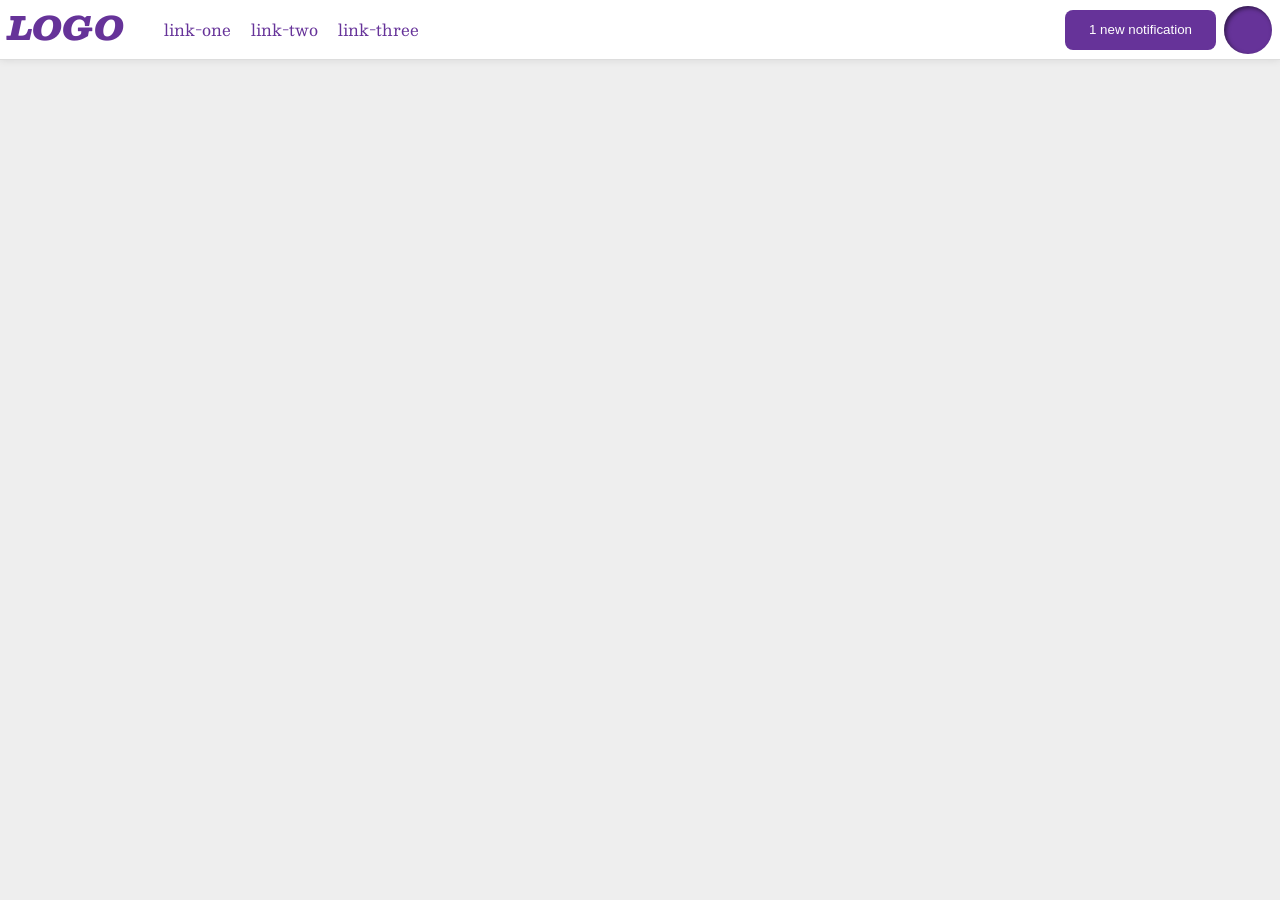
<file: flex/03-flex-header-2/index.html>
<!DOCTYPE html>
<html lang="en">

<head>
  <meta charset="UTF-8">
  <meta http-equiv="X-UA-Compatible" content="IE=edge">
  <meta name="viewport" content="width=device-width, initial-scale=1.0">
  <title>Flex Header 2</title>
  <link rel="stylesheet" href="style.css">
</head>

<body>
  <div class="header">
    <div class="leftSide">
      <div class="logo">
        LOGO
      </div>

      <ul class="links">
        <li><a href="https://google.com">link-one</a></li>
        <li><a href="https://google.com">link-two</a></li>
        <li><a href="https://google.com">link-three</a></li>
      </ul>
    </div>
    <div class="rightSide">
      <button class="notifications">
        1 new notification
      </button>
      <div class="profile-image"></div>
    </div>
  </div>
</body>

</html>
</file>
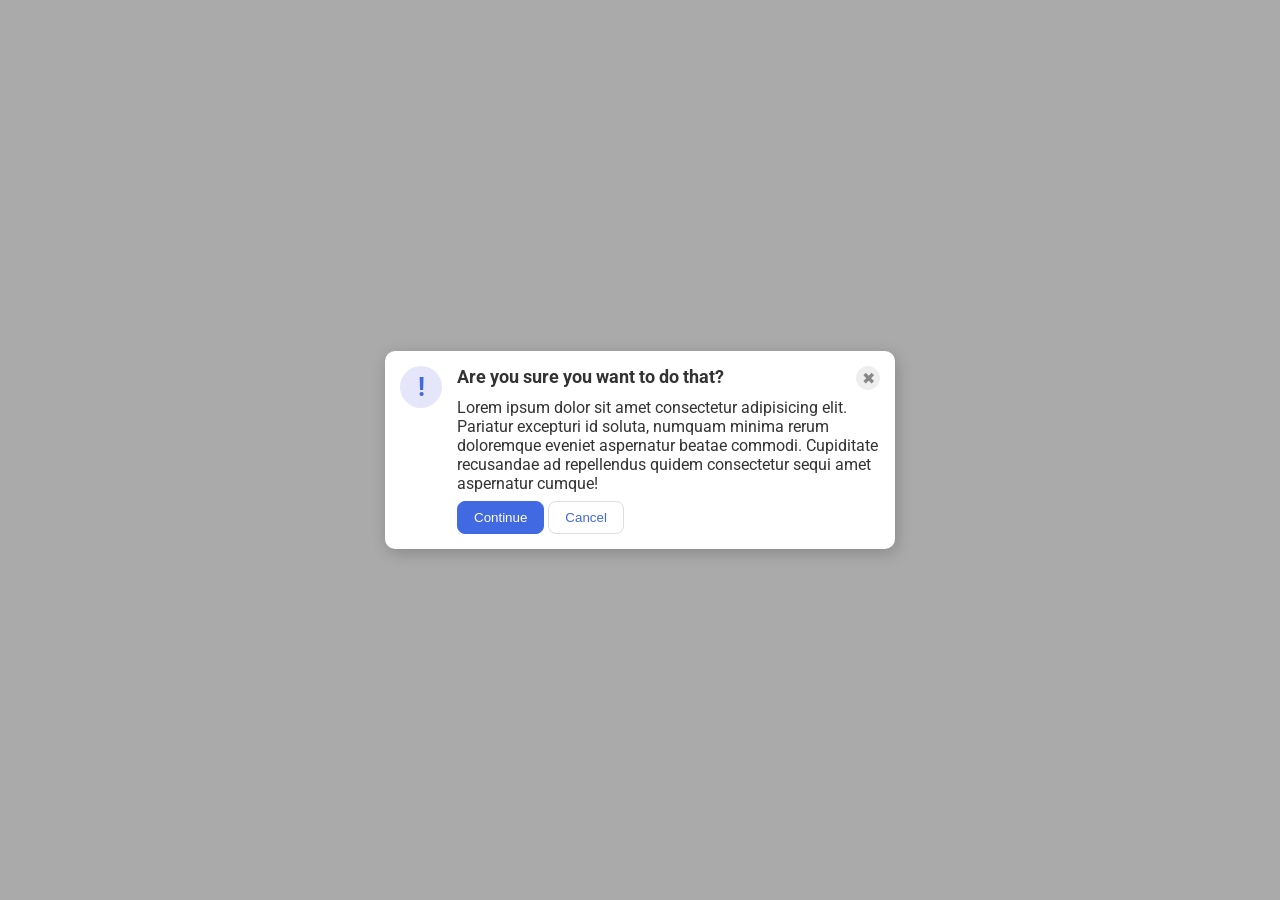
<file: flex/05-flex-modal/index.html>
<!DOCTYPE html>
<html lang="en">

<head>
  <meta charset="UTF-8">
  <meta http-equiv="X-UA-Compatible" content="IE=edge">
  <meta name="viewport" content="width=device-width, initial-scale=1.0">
  <link rel="stylesheet" href="style.css">
  <title>Modal</title>
</head>

<body>
  <div class="modal">
    <div class="icon">!</div>

    <div class="info">
      <div class="header">Are you sure you want to do that?
        <button class="close-button">✖</button>
      </div>
      <div class="text">Lorem ipsum dolor sit amet consectetur adipisicing elit. Pariatur excepturi id soluta, numquam
        minima rerum doloremque eveniet aspernatur beatae commodi. Cupiditate recusandae ad repellendus quidem
        consectetur
        sequi amet aspernatur cumque!</div>

      <div class=".buttonFlex">
        <button class="continue">Continue</button>
        <button class="cancel">Cancel</button>
      </div>
    </div>
  </div>
</body>

</html>
</file>
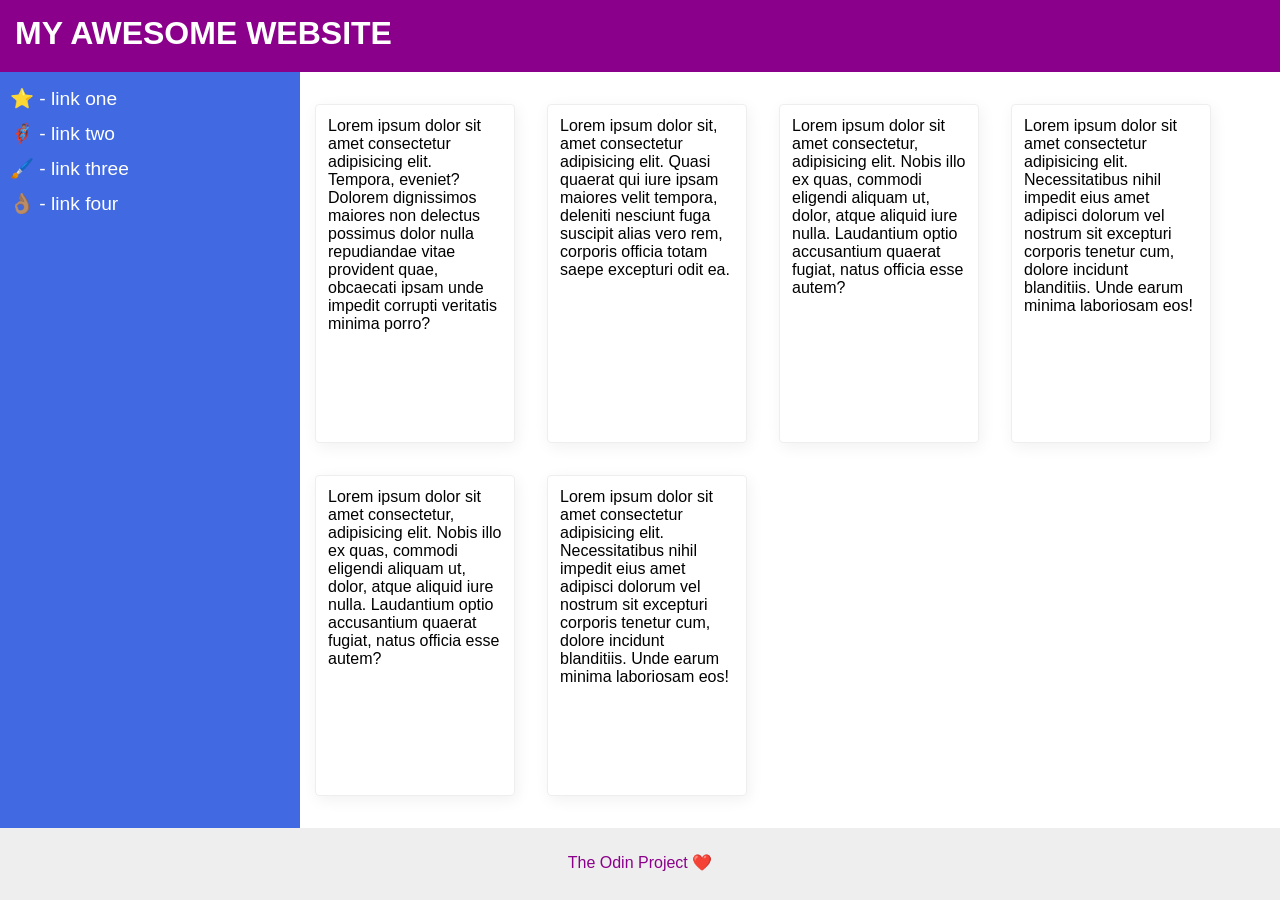
<file: flex/07-flex-layout-2/index.html>
<!DOCTYPE html>
<html lang="en">

<head>
  <meta charset="UTF-8">
  <meta http-equiv="X-UA-Compatible" content="IE=edge">
  <meta name="viewport" content="width=device-width, initial-scale=1.0">
  <title>The Holy Grail</title>
  <link rel="stylesheet" href="style.css">
</head>

<body>
  <div class="header">
    MY AWESOME WEBSITE
  </div>

  <div class="main">
    <div class="sidebar">
      <ul>
        <li><a href="#">⭐ - link one</a></li>
        <li><a href="#">🦸🏽‍♂️ - link two</a></li>
        <li><a href="#">🖌️ - link three</a></li>
        <li><a href="#">👌🏽 - link four</a></li>
      </ul>
    </div>
    <div class="cardSet">
      <div class="card">Lorem ipsum dolor sit amet consectetur adipisicing elit. Tempora, eveniet? Dolorem dignissimos
        maiores non delectus possimus dolor nulla repudiandae vitae provident quae, obcaecati ipsam unde impedit
        corrupti
        veritatis minima porro?</div>
      <div class="card">Lorem ipsum dolor sit, amet consectetur adipisicing elit. Quasi quaerat qui iure ipsam maiores
        velit tempora, deleniti nesciunt fuga suscipit alias vero rem, corporis officia totam saepe excepturi odit ea.
      </div>
      <div class="card">Lorem ipsum dolor sit amet consectetur, adipisicing elit. Nobis illo ex quas, commodi eligendi
        aliquam ut, dolor, atque aliquid iure nulla. Laudantium optio accusantium quaerat fugiat, natus officia esse
        autem?</div>
      <div class="card">Lorem ipsum dolor sit amet consectetur adipisicing elit. Necessitatibus nihil impedit eius amet
        adipisci dolorum vel nostrum sit excepturi corporis tenetur cum, dolore incidunt blanditiis. Unde earum minima
        laboriosam eos!</div>
      <div class="card">Lorem ipsum dolor sit amet consectetur, adipisicing elit. Nobis illo ex quas, commodi eligendi
        aliquam ut, dolor, atque aliquid iure nulla. Laudantium optio accusantium quaerat fugiat, natus officia esse
        autem?</div>
      <div class="card">Lorem ipsum dolor sit amet consectetur adipisicing elit. Necessitatibus nihil impedit eius amet
        adipisci dolorum vel nostrum sit excepturi corporis tenetur cum, dolore incidunt blanditiis. Unde earum minima
        laboriosam eos!</div>
    </div>
  </div>
  <div class="footer">
    The Odin Project ❤️
  </div>
</body>

</html>
</file>
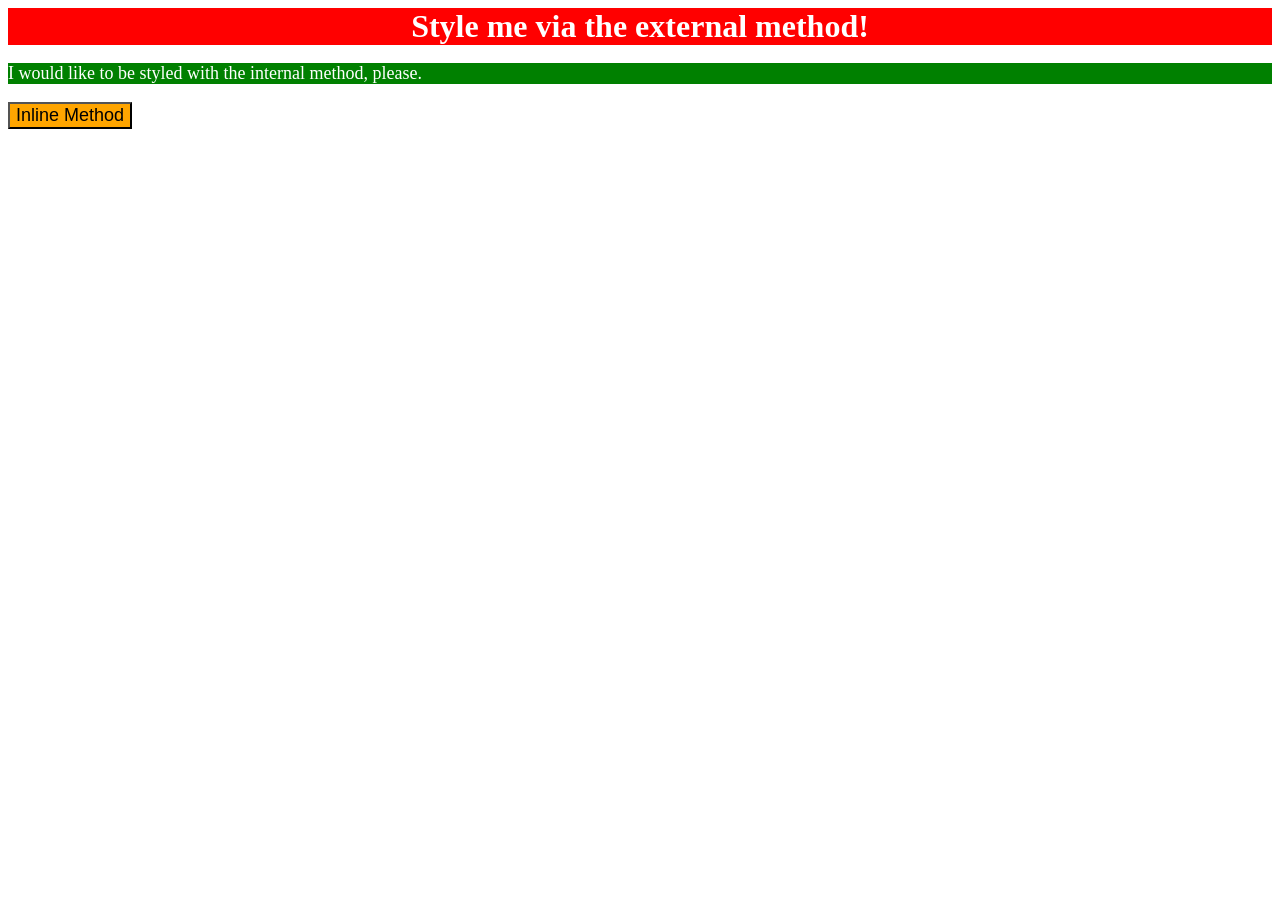
<file: foundations/01-css-methods/index.html>
<!DOCTYPE html>
<html lang="en">

<head>
  <meta charset="UTF-8">
  <meta http-equiv="X-UA-Compatible" content="IE=edge">
  <meta name="viewport" content="width=device-width, initial-scale=1.0">

  <link rel="stylesheet" href="./style.css">

  <style>
    p {
      background-color: green;
      color: white;
      font-size: 18px;
    }
  </style>

  <title>Methods for Adding CSS</title>
</head>

<body>
  <div>Style me via the external method!</div>
  <p>I would like to be styled with the internal method, please.</p>
  <button style="background-color: orange; font-size: 18px;">Inline Method</button>
</body>

</html>

<!--* `p`: a green background, white text, and a font size of 18px
* `button`: an orange background and a font size of 18px-->
</file>
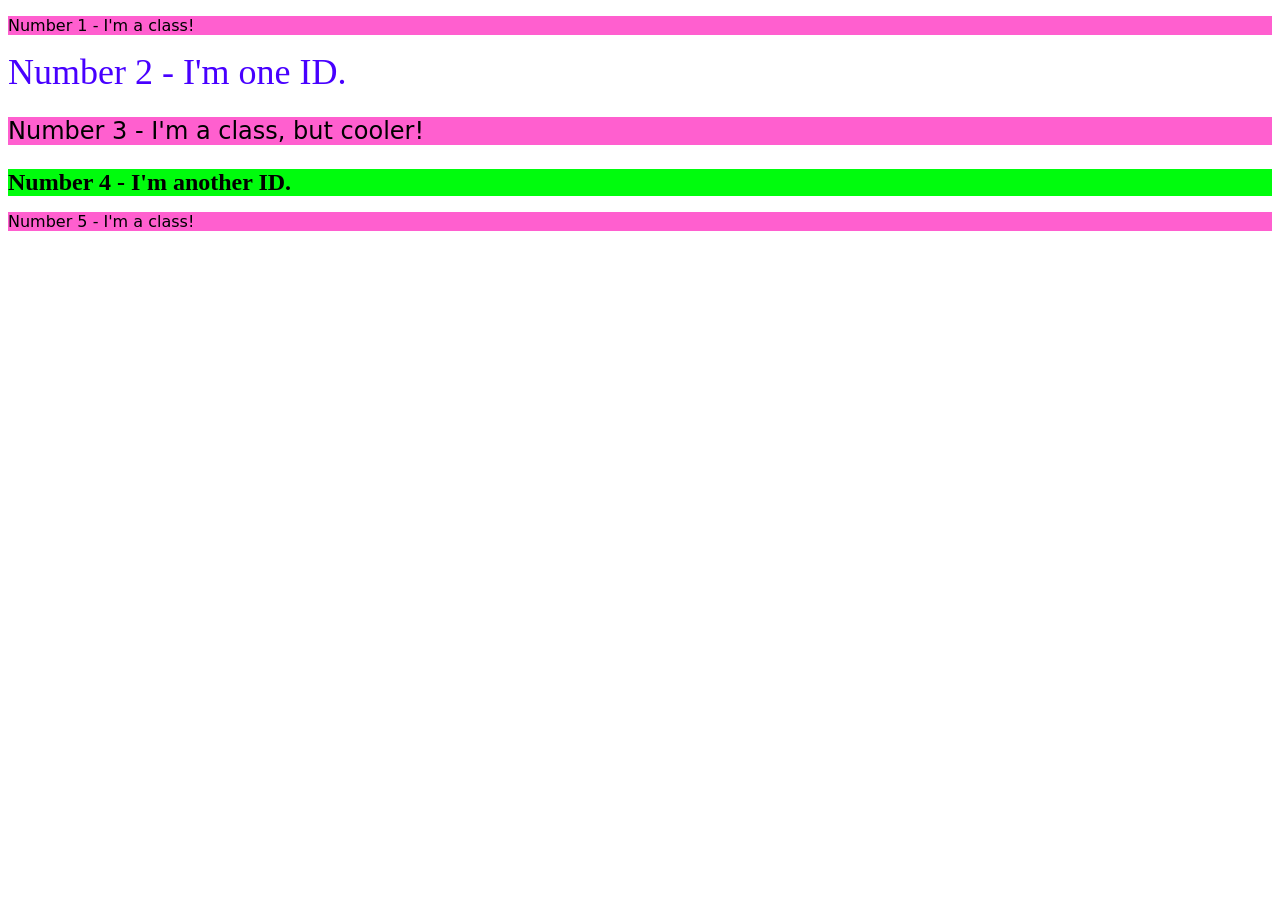
<file: foundations/02-class-id-selectors/index.html>
<!DOCTYPE html>
<html lang="en">

<head>
  <meta charset="UTF-8">
  <meta http-equiv="X-UA-Compatible" content="IE=edge">
  <meta name="viewport" content="width=device-width, initial-scale=1.0">
  <title>Class and ID Selectors</title>
  <link rel="stylesheet" href="style.css">
</head>

<body>
  <p class="oddNumber">Number 1 - I'm a class!</p>
  <div id="secondElement">Number 2 - I'm one ID.</div>
  <p class="oddNumber, thirdElement">Number 3 - I'm a class, but cooler!</p>
  <div id="fourthElement">Number 4 - I'm another ID.</div>
  <p class="oddNumber">Number 5 - I'm a class!</p>
</body>

</html>
</file>
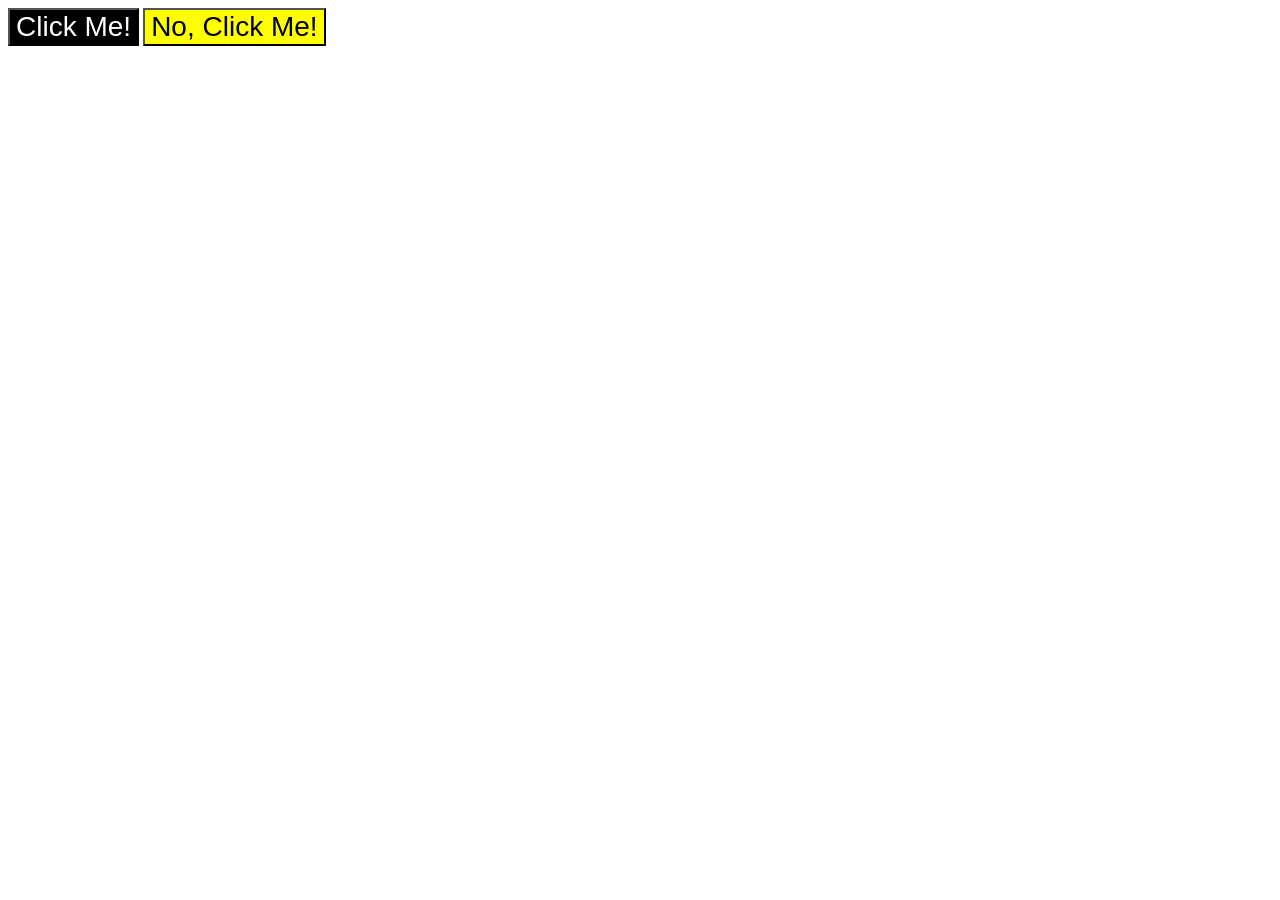
<file: foundations/03-grouping-selectors/index.html>
<!DOCTYPE html>
<html lang="en">

<head>
  <meta charset="UTF-8">
  <meta http-equiv="X-UA-Compatible" content="IE=edge">
  <meta name="viewport" content="width=device-width, initial-scale=1.0">
  <title>Grouping Selectors</title>
  <link rel="stylesheet" href="style.css">
</head>

<body>
  <button class="button1">Click Me!</button>
  <button class="button2">No, Click Me!</button>
</body>

</html>
</file>
<file: flex/03-flex-header-2/style.css>
/* this is some magical font-importing.  
you'll learn about it later. */
@import url('https://fonts.googleapis.com/css2?family=Besley:ital,wght@0,400;1,900&display=swap');

body {
  margin: 0;
  background: #eee;
  font-family: Besley, serif;
}

.header {
  background: white;
  border-bottom: 1px solid #ddd;
  box-shadow: 0 0 8px rgba(0, 0, 0, .1);
  display: flex;
  justify-content: space-between;
  padding: 0 8px 0 8px;
}

.rightSide {
  display: flex;
  justify-content: flex-end;
  align-items: center;
  gap: 8px;

}

.leftSide {
  display: flex;
  justify-content: flex-start;
  /* border: 5px solid red; */

}

.profile-image {
  background: rebeccapurple;
  box-shadow: inset 2px 2px 4px rgba(0, 0, 0, .5);
  border-radius: 50%;
  width: 48px;
  height: 48px;
}

.logo {
  color: rebeccapurple;
  font-size: 32px;
  font-weight: 900;
  font-style: italic;
}

button {
  border: none;
  border-radius: 8px;
  background: rebeccapurple;
  color: white;
  padding: 8px 24px;
  min-height: 40px;
}

a {
  /* this removes the line under our links */
  text-decoration: none;
  color: rebeccapurple;


}

ul {
  list-style-type: none;
  display: flex;

  gap: 20px;

}
</file>
<file: flex/05-flex-modal/style.css>
@import url('https://fonts.googleapis.com/css2?family=Roboto:wght@400;700&display=swap');

html,
body {
  height: 100%;
}

body {
  font-family: Roboto, sans-serif;
  margin: 0;
  background: #aaa;
  color: #333;
  /* I'll give you this one for free lol */
  display: flex;
  align-items: center;
  justify-content: center;
}

.modal {
  background: white;
  width: 480px;
  border-radius: 10px;
  box-shadow: 2px 4px 16px rgba(0, 0, 0, .2);
  display: flex;
  justify-content: space-between;
  padding: 15px;
  gap: 15px;
}

.icon {
  color: royalblue;
  font-size: 26px;
  font-weight: 700;
  background: lavender;
  width: 42px;
  height: 42px;
  border-radius: 50%;
  display: flex;
  align-items: center;
  justify-content: center;
  flex-shrink: 0;
}

.close-button {
  background: #eee;
  border-radius: 50%;
  color: #888;
  font-weight: 400;
  font-size: 16px;
  height: 24px;
  width: 24px;
  display: flex;
  align-items: center;
  justify-content: center;
  border: 1px solid #eee;
  padding: 0;
}

button {
  cursor: pointer;
  padding: 8px 16px;
  border-radius: 8px;
}

button.continue {
  background: royalblue;
  border: 1px solid royalblue;
  color: white;
}

button.cancel {
  background: white;
  border: 1px solid #ddd;
  color: royalblue;
}

.buttonFlex {
  display: flex;
  flex-direction: row;
}

.info {
  display: flex;
  flex-direction: column;
  gap: 8px;
  /* border: 5px solid red; */
}

.header {
  font-weight: bold;
  font-size: large;
  display: flex;
  justify-content: space-between;
}
</file>
<file: flex/07-flex-layout-2/style.css>
* {
  -moz-box-sizing: border-box;
  -webkit-box-sizing: border-box;
  box-sizing: border-box;
}

body {
  font-family: -apple-system, BlinkMacSystemFont, 'Segoe UI', Roboto, Oxygen, Ubuntu, Cantarell, 'Open Sans', 'Helvetica Neue', sans-serif;
  margin: 0;
  min-height: 100vh;
  display: flex;
  flex-direction: column;
  /* border: 5px solid red; */
}

.header {
  height: 72px;
  background: darkmagenta;
  color: white;
  font-weight: 900;
  font-size: 2rem;
  padding-top: 15px;
  padding-left: 15px;
}

.footer {
  height: 72px;
  background: #eee;
  color: darkmagenta;
  /* margin-top: auto;*/
  padding-top: 25px;
  text-align: center;
}

.sidebar {
  width: 300px;
  background: royalblue;
  box-sizing: border-box;
}

.card {
  border: 1px solid #eee;
  box-shadow: 2px 4px 16px rgba(0, 0, 0, .06);
  border-radius: 4px;
}

ul {
  margin: 0px;
  padding: 0px;
  list-style-type: none;
  display: flex;
  flex-direction: column;
  gap: 12px;
  padding-left: 10px;
  padding-top: 15px;

}

a {
  text-decoration: none;
  color: #fff;
  font-size: larger;
  padding-bottom: 52px;
}

.main {
  display: flex;
  /* border: 5px solid red; */
  gap: 15px;
  flex: 1;

}

.cardSet {
  display: flex;
  flex-wrap: wrap;
  gap: 32px;
  /* border: 5px solid red; */
  margin-top: 32px;
  margin-bottom: 32px;
}

.card {
  max-width: 200px;
  padding: 12px;

}

.sidebar {
  /* max-width: 25%; */
  flex-shrink: 0;
}
</file>
<file: foundations/01-css-methods/style.css>
div {
    background-color: red;
    color: white;
    font-size: 32px;
    text-align: center;
    font-weight: bold;

}

/* a red background, white text, a font size of 32px, center aligned, and bold */
</file>
<file: foundations/02-class-id-selectors/style.css>
.oddNumber,
.thirdElement {

    background-color: rgb(255, 95, 207);
    font-family: "Verdana", "dejaVu Sans", sans-serif;

}

#secondElement {

    color: rgb(72, 0, 255);
    font-size: 36px;

}

.thirdElement {
    font-size: 24px;
}

#fourthElement {
    font-size: 24px;
    font-weight: bold;
    background-color: rgb(0, 252, 13);
}

/* 
* **All odd numbered elements**: a light red/pink background, and a list of fonts containing `Verdana` and `DejaVu Sans` with `sans-serif` as a fallback
* **The second element**: blue text and a font size of 36px
* **The third element**: in addition to the styles for all odd numbered elements, add a font size of 24px
* **The fourth element**: a light green background, a font size of 24px, and bold */
</file>
<file: foundations/03-grouping-selectors/style.css>
.button1,
.button2 {

    font-size: 28px;
    font-family: "Helvetica", "Times New Roman", sans-serif;
}

.button1 {

    background-color: black;
    color: white;
}

.button2 {
    background-color: yellow;
}



/* - **The first element**: a black background and white text
- **The second element**: a yellow background
- **Both elements**: a font size of 28px and a list of fonts containing `Helvetica` and `Times New Roman`, with `sans-serif` as a fallback */
</file>
